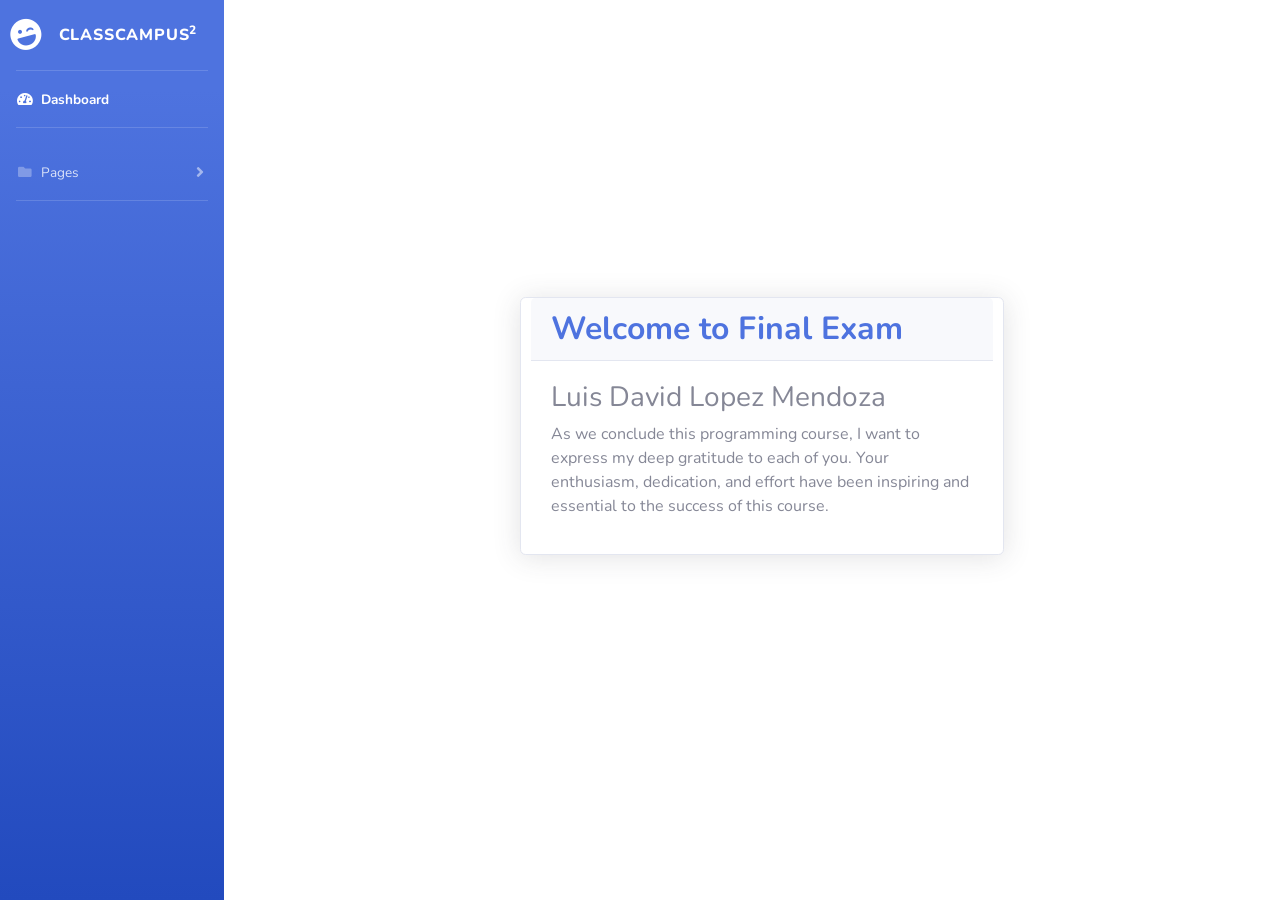
<file: src/main/resources/static/index.html>
<!DOCTYPE html>
<html lang="en">

<head>

    <meta charset="utf-8">
    <meta http-equiv="X-UA-Compatible" content="IE=edge">
    <meta name="viewport" content="width=device-width, initial-scale=1, shrink-to-fit=no">
    <meta name="description" content="">
    <meta name="author" content="">

    <title>ClassCampus2 - Dashboard</title>

    <!-- Custom fonts for this template-->
    <link href="vendor/fontawesome-free/css/all.min.css" rel="stylesheet" type="text/css">
    <link
        href="https://fonts.googleapis.com/css?family=Nunito:200,200i,300,300i,400,400i,600,600i,700,700i,800,800i,900,900i"
        rel="stylesheet">

    <!-- Custom styles for this template-->
    <link href="css/sb-admin-2.min.css" rel="stylesheet">
    <link href="css/index.css" rel="stylesheet">
</head>

<body id="page-top">

   


    <!-- Page Wrapper -->
    <div id="wrapper">
        
        <!-- Sidebar -->
        <ul class="navbar-nav bg-gradient-primary sidebar sidebar-dark accordion" id="accordionSidebar">

            <!-- Sidebar - Brand -->
            <a class="sidebar-brand d-flex align-items-center justify-content-center" href="index.html">
                <div class="sidebar-brand-icon rotate-n-15">
                    <i class="fas fa-laugh-wink"></i>
                </div>
                <div class="sidebar-brand-text mx-3">ClassCampus<sup>2</sup></div>
            </a>

            <!-- Divider -->
            <hr class="sidebar-divider my-0">

            <!-- Nav Item - Dashboard -->
            <li class="nav-item active">
                <a class="nav-link" href="index.html">
                    <i class="fas fa-fw fa-tachometer-alt"></i>
                    <span>Dashboard</span></a>
            </li>

            <!-- Divider -->
            <hr class="sidebar-divider">
            
            <!-- Nav Item - Pages Collapse Menu -->
            <li class="nav-item">
                <a class="nav-link collapsed" href="#" data-toggle="collapse" data-target="#collapsePages"
                    aria-expanded="true" aria-controls="collapsePages">
                    <i class="fas fa-fw fa-folder"></i>
                    <span>Pages</span>
                </a>
                <div id="collapsePages" class="collapse" aria-labelledby="headingPages" data-parent="#accordionSidebar">
                    <div class="bg-white py-2 collapse-inner rounded">
                        <a class="collapse-item" href="index.html">Home</a>
                        <a class="collapse-item" href="studentCourse.html">SuperMarket</a>
                    
                    </div>
                </div>
            </li>

            <!-- Nav Item - Charts -->
            

            
            <!-- Divider -->
            <hr class="sidebar-divider d-none d-md-block">

            
            
        </ul>
        <div class="containerHome" >
            <div id="content"></div>
            <div class="col-lg-6 mb-4">

                <!-- Illustrations -->
                <div class="card shadow mb-4">
                    <div class="card-header py-6">
                        <h2 class="m-0 font-weight-bold text-primary">Welcome to Final Exam</h2>
                    </div>
                    <div class="card-body">
                        <h3>Luis David Lopez Mendoza</h3>
                        <p> As we conclude this programming course, I want to express my deep gratitude to each of you. 
                            Your enthusiasm, dedication, and effort have been inspiring and essential to the success of this course.</p>
                        
                    </div>
                    <!--  -->
                </div>
                

                

            </div>
        </div>
       

    </div>
    <!-- End of Page Wrapper -->

    <!-- Scroll to Top Button-->
    <a class="scroll-to-top rounded" href="#page-top">
        <i class="fas fa-angle-up"></i>
    </a>

    <!-- Logout Modal-->
    <div class="modal fade" id="logoutModal" tabindex="-1" role="dialog" aria-labelledby="exampleModalLabel"
        aria-hidden="true">
        <div class="modal-dialog" role="document">
            <div class="modal-content">
                <div class="modal-header">
                    <h5 class="modal-title" id="exampleModalLabel">Ready to Leave?</h5>
                    <button class="close" type="button" data-dismiss="modal" aria-label="Close">
                        <span aria-hidden="true">×</span>
                    </button>
                </div>
                <div class="modal-body">Select "Logout" below if you are ready to end your current session.</div>
                <div class="modal-footer">
                    <button class="btn btn-secondary" type="button" data-dismiss="modal">Cancel</button>
                    <a class="btn btn-primary" href="login.html">Logout</a>
                </div>
            </div>
        </div>
    </div>
    
    

    <!-- Bootstrap core JavaScript-->
    <script src="vendor/jquery/jquery.min.js"></script>
    <script src="vendor/bootstrap/js/bootstrap.bundle.min.js"></script>

    <!-- Core plugin JavaScript-->
    <script src="vendor/jquery-easing/jquery.easing.min.js"></script>

    <!-- Custom scripts for all pages-->
    <script src="js/sb-admin-2.min.js"></script>

    <!-- Page level plugins -->
    <script src="vendor/chart.js/Chart.min.js"></script>

    <!-- Page level custom scripts -->
    <script src="js/demo/chart-area-demo.js"></script>
    <script src="js/demo/chart-pie-demo.js"></script>

</body>

</html>
</file>
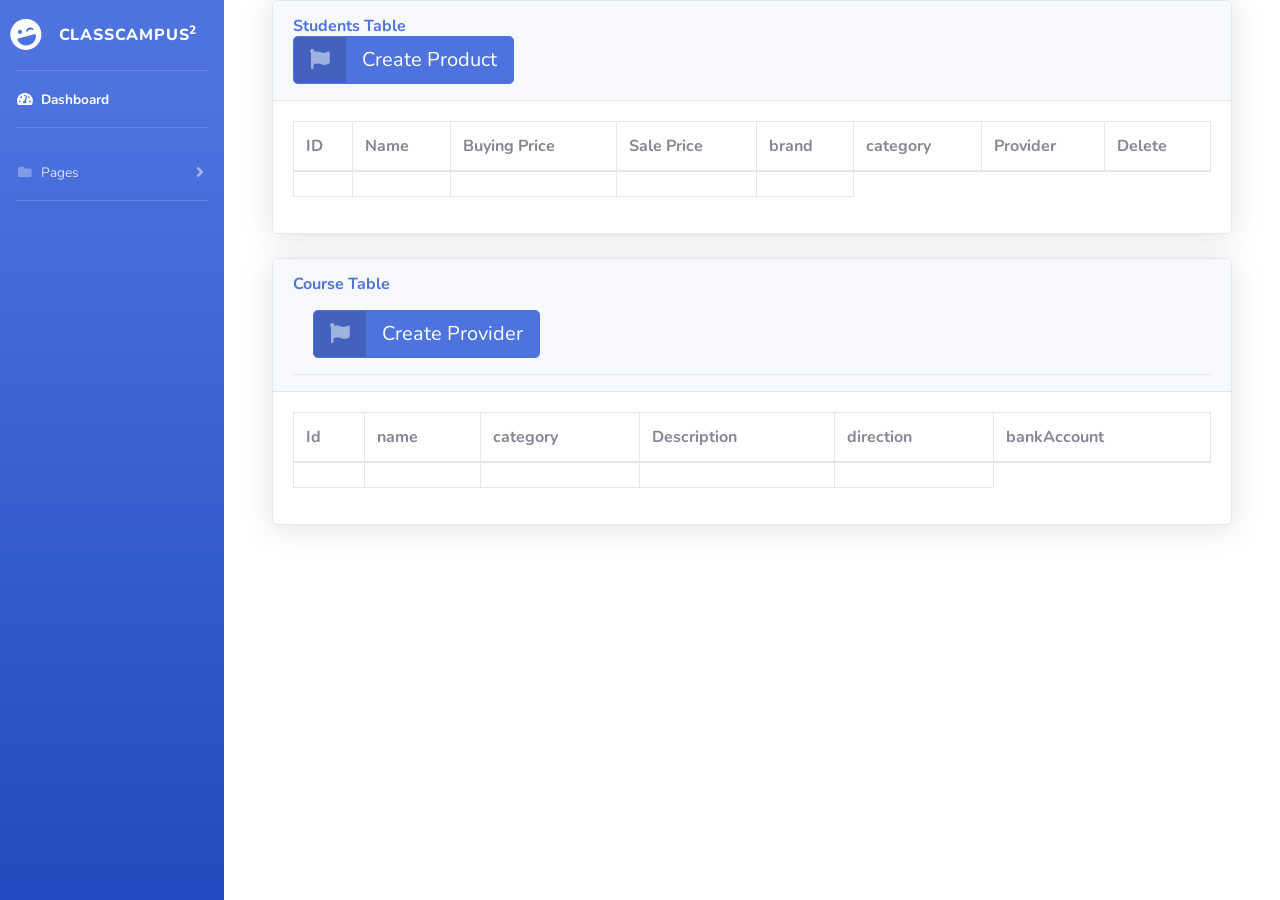
<file: src/main/resources/static/studentCourse.html>
<!DOCTYPE html>
<html lang="en">

<head>

    <meta charset="utf-8">
    <meta http-equiv="X-UA-Compatible" content="IE=edge">
    <meta name="viewport" content="width=device-width, initial-scale=1, shrink-to-fit=no">
    <meta name="description" content="">
    <meta name="author" content="">

    <title>ClassCampus2 - Dashboard</title>

    <!-- Custom fonts for this template-->
    <link href="vendor/fontawesome-free/css/all.min.css" rel="stylesheet" type="text/css">
    <link
        href="https://fonts.googleapis.com/css?family=Nunito:200,200i,300,300i,400,400i,600,600i,700,700i,800,800i,900,900i"
        rel="stylesheet">

    <!-- Custom styles for this template-->
    <link href="css/sb-admin-2.min.css" rel="stylesheet">
    <link href="css/index2.css" rel="stylesheet">
</head>

<body id="page-top">

   

 
    <!-- Page Wrapper -->
    <div id="wrapper">
        
        <!-- Sidebar -->
        <ul class="navbar-nav bg-gradient-primary sidebar sidebar-dark accordion" id="accordionSidebar">

            <!-- Sidebar - Brand -->
            <a class="sidebar-brand d-flex align-items-center justify-content-center" href="index.html">
                <div class="sidebar-brand-icon rotate-n-15">
                    <i class="fas fa-laugh-wink"></i>
                </div>
                <div class="sidebar-brand-text mx-3">ClassCampus<sup>2</sup></div>
            </a>

            <!-- Divider -->
            <hr class="sidebar-divider my-0">

            <!-- Nav Item - Dashboard -->
            <li class="nav-item active">
                <a class="nav-link" href="index.html">
                    <i class="fas fa-fw fa-tachometer-alt"></i>
                    <span>Dashboard</span></a>
            </li>

            <!-- Divider -->
            <hr class="sidebar-divider">

            
            <!-- Nav Item - Pages Collapse Menu -->
            <li class="nav-item">
                <a class="nav-link collapsed" href="#" data-toggle="collapse" data-target="#collapsePages"
                    aria-expanded="true" aria-controls="collapsePages">
                    <i class="fas fa-fw fa-folder"></i>
                    <span>Pages</span>
                </a>
                <div id="collapsePages" class="collapse" aria-labelledby="headingPages" data-parent="#accordionSidebar">
                    <div class="bg-white py-2 collapse-inner rounded">
                        <a class="collapse-item" href="index.html">Home</a>
                        <a class="collapse-item" href="studentCourse.html">SuperMarket</a>
                    
                    
                    </div>
                </div>
            </li>

            <!-- Nav Item - Charts -->
            

            
            <!-- Divider -->
            <hr class="sidebar-divider d-none d-md-block">
        </ul>

        
        <div class="container-fluid">
            
            <div  class="container-fluid">
                <!-- DataTales Example -->
                <div class="card shadow mb-4">
                    <div class="card-header py-3"  data-toggle="modal" data-target="#exampleModal" >
                        <h6 class="m-0 font-weight-bold text-primary">Students Table</h6>
                        <a  class="btn btn-primary btn-icon-split btn-lg">
                            <span class="icon text-white-50">
                                <i class="fas fa-flag"></i>
                            </span>
                            <span class="text">Create Product</span>
                        </a>
                    </div>
                    <div class="card-body">
                        <div class="table-responsive">
                            <table class="table table-bordered" id="studentTable" width="100%" cellspacing="0">
                                <thead>
                                    <tr>
                                        <th>ID</th>
                                        <th>Name</th>
                                        <th>Buying Price</th>
                                        <th>Sale Price</th>
                                        <th>brand</th>
                                        <th>category</th>
                                        <th>Provider</th>
                                        <th>Delete</th>
                                    </tr>
                                </thead>
                                <tbody>
                                    <tr>
                                        <td></td>
                                        <td></td>
                                        <td></td>
                                        <td></td>
                                        <td></td>
                                    </tr>
                                    
                                </tbody>
                            </table>
                        </div>
                    </div>
                </div>
                
                 <!-- Modal -->
                 <div class="modal fade" id="exampleModal" tabindex="-1" role="dialog" aria-labelledby="exampleModalLabel" aria-hidden="true">
                    <div class="modal-dialog" role="document">
                      <div class="modal-content">
                        <div class="modal-header">
                          <h5 class="modal-title" id="exampleModalLabel">New Product</h5>
                          <button type="button" class="close" data-dismiss="modal" aria-label="Close">
                            <span aria-hidden="true">&times;</span>
                          </button>
                        </div>
                        <div class="modal-body">
                            <h2>Product form</h2>
                                <form id="studentForm">
                                    <div class="form-group">
                                        <label for="name">Name:</label>
                                        <input type="text" class="form-control" id="nameProduct" name="nameProduct" required>
                                    </div>
                                    <div class="form-group">
                                        <label for="lastName">Buying Price:</label>
                                        <input type="number" class="form-control" id="BuyingPrice" name="BuyingPrice" required>
                                    </div>
                                    <div class="form-group">
                                        <label for="SalePrice">Sale Price:</label>
                                        <input type="number" class="form-control" id="SalePrice" name="SalePrice" required>
                                    </div>
                                    <div class="form-group">
                                        <label for="SalePrice">Brand:</label>
                                        <input type="text" class="form-control" id="Brand" name="Brand" required>
                                    </div>
                                    <div class="form-group">
                                        <label for="Category">Category :</label>
                                        <input type="text" class="form-control" id="Category" name="Category" required>
                                    </div>
                                    <div class="form-group">
                                        <label for="Brand">Provider ID:</label>
                                        <input type="text" class="form-control" id="ProviderId" name="ProviderId" required>
                                    </div>
                                    <!-- <button type="submit" class="btn btn-primary">Save</button> -->
                                </form>


                        </div>
                        <div class="modal-footer">
                          <button type="button" class="btn btn-secondary" data-dismiss="modal">Close</button>
                          <button  type="submit"  onclick="saveStudent()" class="btn btn-primary">Save</button>
                        </div>
                      </div>
                    </div>
                  </div>
    
                
                  
                 
    
    
    
            </div>
            <div  class="container-fluid">
                <!-- DataTales Example -->
                <div class="card shadow mb-4">
                    <div class="card-header py-3">
                        <h6 class="m-0 font-weight-bold text-primary">Course Table</h6>
                        
                        <div class="card-header py-3"  data-toggle="modal" data-target="#exampleModalCourse" onclick="">
                            <a  class="btn btn-primary btn-icon-split btn-lg">
                                <span class="icon text-white-50">
                                    <i class="fas fa-flag"></i>
                                </span>
                                <span class="text">Create Provider</span>
                            </a>
                        </div>


                    </div>
                    <div class="card-body">
                        <div class="table-responsive">
                            <table class="table table-bordered" id="dataTableCourse" width="100%" cellspacing="0">
                                <thead>
                                    <tr>
                                        <th>Id</th>
                                        <th>name</th>
                                        <th>category</th>
                                        <th>Description</th>
                                        <th>direction</th>
                                        <th>bankAccount</th>
                                        
                                    </tr>
                                </thead>
                                <tbody>
                                    <tr>
                                        <td> </td>
                                        <td></td>
                                        <td></td>
                                        <td></td>
                                        <td></td>
                                    </tr>
                                    
                                </tbody>
                            </table>
                        </div>
                    </div>
                </div>    
    
               
    
    
    
            </div>


            <!-- Modal -->
            <div class="modal fade" id="exampleModalCourse" tabindex="-1" role="dialog" aria-labelledby="exampleModalLabel" aria-hidden="true">
                <div class="modal-dialog" role="document">
                  <div class="modal-content">
                    <div class="modal-header">
                      <h5 class="modal-title" id="exampleModalLabel">New Course</h5>
                      <button type="button" class="close" data-dismiss="modal" aria-label="Close">
                        <span aria-hidden="true">&times;</span>
                      </button>
                    </div>
                    <div class="modal-body">
                        <h2>Cursos form</h2>
                            <form id="studentForm">
                                <div class="form-group">
                                    <label for="name">Name:</label>
                                    <input type="text" class="form-control" id="nameCourse" name="name" required>
                                </div>
                                <div class="form-group">
                                    <label for="Description">Description:</label>
                                    <input type="text" class="form-control" id="DescriptionCourse" name="Description" required>
                                </div>
                                <div class="form-group">
                                    <label for="lastName">Teacher:</label>
                                    <input type="text" class="form-control" id="teacherCourse" name="lastName" required>
                                </div>
                                <div class="form-group">
                                    <label for="course">Category:</label>
                                    <select class="form-control" id="courseCategory" name="course" required>
                                        <option value="NULL">Select the category</option>
                                        <option value="Arts and Humanities">Arts and Humanities</option>
                                        <option value="Psychology">Psychology </option>
                                        <option value="Law ">Law </option>
                                        <option value="Science ">Science </option>
                                        <option value="Technology ">Technology </option>
                                    </select>
                                </div>
                                <!-- <button type="submit" class="btn btn-primary">Save</button> -->
                            </form>


                    </div>
                    <div class="modal-footer">
                      <button type="button" class="btn btn-secondary" data-dismiss="modal">Close</button>
                      <button  type="submit"  onclick="saveCourse()" class="btn btn-primary">Save</button>
                    </div>
                  </div>
                </div>
              </div>

            <!-- Donut Chart -->
            
        </div>

    </div>
    <!-- End of Page Wrapper -->

    <!-- Scroll to Top Button-->
    <a class="scroll-to-top rounded" href="#page-top">
        <i class="fas fa-angle-up"></i>
    </a>

    <!-- Logout Modal-->
    <div class="modal fade" id="logoutModal" tabindex="-1" role="dialog" aria-labelledby="exampleModalLabel"
        aria-hidden="true">
        <div class="modal-dialog" role="document">
            <div class="modal-content">
                <div class="modal-header">
                    <h5 class="modal-title" id="exampleModalLabel">Ready to Leave?</h5>
                    <button class="close" type="button" data-dismiss="modal" aria-label="Close">
                        <span aria-hidden="true">×</span>
                    </button>
                </div>
                <div class="modal-body">Select "Logout" below if you are ready to end your current session.</div>
                <div class="modal-footer">
                    <button class="btn btn-secondary" type="button" data-dismiss="modal">Cancel</button>
                    <a class="btn btn-primary" href="login.html">Logout</a>
                </div>
            </div>
        </div>
    </div>
    
    

    <!-- Bootstrap core JavaScript-->
    <script src="vendor/jquery/jquery.min.js"></script>
    <script src="vendor/bootstrap/js/bootstrap.bundle.min.js"></script>

    <!-- Core plugin JavaScript-->
    <script src="vendor/jquery-easing/jquery.easing.min.js"></script>

    <!-- Custom scripts for all pages-->
    <script src="js/sb-admin-2.min.js"></script>

    <!-- Page level plugins -->
    <script src="vendor/chart.js/Chart.min.js"></script>

    <!-- Page level custom scripts -->
    <script src="js/demo/chart-area-demo.js"></script>
    <script src="js/demo/chart-pie-demo.js"></script>
    <script src="js/tablesProject.js"></script>

</body>

</html>
</file>
<file: src/main/resources/static/css/index.css>
.containerHome {
    display: flex;
    justify-content: center; /* Centrado horizontal */
    align-items: center; /* Centrado vertical */
  }

.containerHome div {
    padding: auto;
    margin: 0 10px;
}
</file>
<file: src/main/resources/static/css/index2.css>
.containerStudentAndCourse{

        display: flex; /* Activar flexbox en el contenedor */
        justify-content: center; /* Centrar los elementos horizontalmente */
        align-items: center; /* Centrar los elementos verticalmente */
       
    
}
</file>
